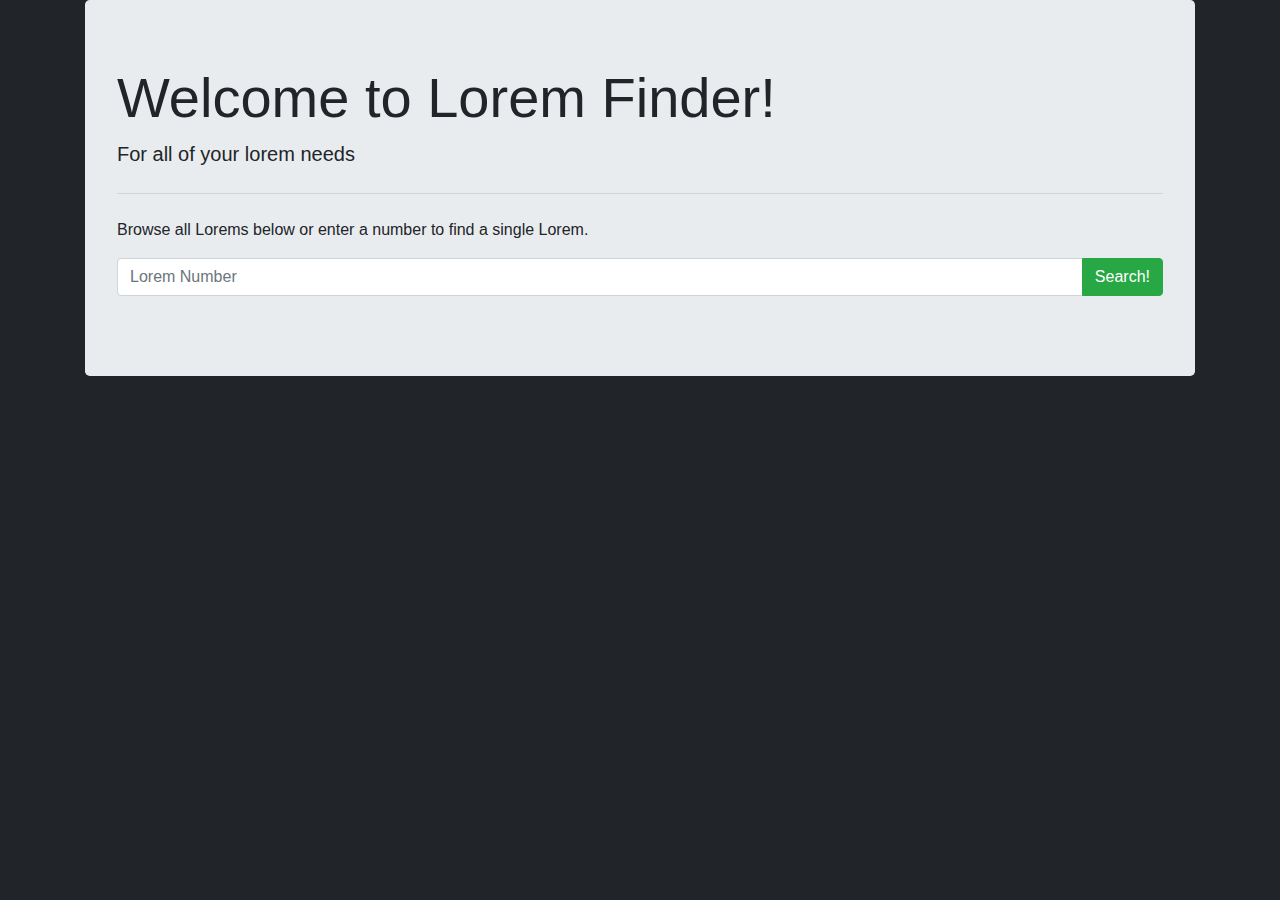
<file: index.html>
<!doctype html>
<html lang="en">

<head>
    <title>Home</title>
    <!-- Required meta tags -->
    <meta charset="utf-8">
    <meta name="viewport" content="width=device-width, initial-scale=1, shrink-to-fit=no">
    <!-- Bootstrap CSS -->
    <link rel="stylesheet" href="https://stackpath.bootstrapcdn.com/bootstrap/4.3.1/css/bootstrap.min.css"
        integrity="sha384-ggOyR0iXCbMQv3Xipma34MD+dH/1fQ784/j6cY/iJTQUOhcWr7x9JvoRxT2MZw1T" crossorigin="anonymous">
    <link rel="stylesheet" href="assets/css/style.css">
</head>

<body>
    <div class="container">
        <div class="jumbotron">
            <h1 class="display-4">Welcome to Lorem Finder!</h1>
            <p class="lead">For all of your lorem needs</p>
            <hr class="my-4">
            <p>Browse all Lorems below or enter a number to find a single Lorem.</p>
            <div class="input-group mb-3">
                <input type="text" class="form-control" placeholder="Lorem Number" id="loremNumber">
                <div class="input-group-append">
                    <button class="btn btn-success" type="button" id="search">Search!</button>
                </div>
            </div>
        </div>

        <div class="card-group-12" id="content">
        </div>
    </div>
    <!-- Optional JavaScript -->
    <!-- jQuery first, then Popper.js, then Bootstrap JS -->
    <script src="https://code.jquery.com/jquery-3.3.1.slim.min.js"
        integrity="sha384-q8i/X+965DzO0rT7abK41JStQIAqVgRVzpbzo5smXKp4YfRvH+8abtTE1Pi6jizo" crossorigin="anonymous">
    </script>
    <script src="https://cdnjs.cloudflare.com/ajax/libs/popper.js/1.14.7/umd/popper.min.js"
        integrity="sha384-UO2eT0CpHqdSJQ6hJty5KVphtPhzWj9WO1clHTMGa3JDZwrnQq4sF86dIHNDz0W1" crossorigin="anonymous">
    </script>
    <script src="https://stackpath.bootstrapcdn.com/bootstrap/4.3.1/js/bootstrap.min.js"
        integrity="sha384-JjSmVgyd0p3pXB1rRibZUAYoIIy6OrQ6VrjIEaFf/nJGzIxFDsf4x0xIM+B07jRM" crossorigin="anonymous">
    </script>
    <script src="assets/js/allLorem.js"></script>
    <script src="assets/js/searchLorem.js"></script>
</body>

</html>
</file>
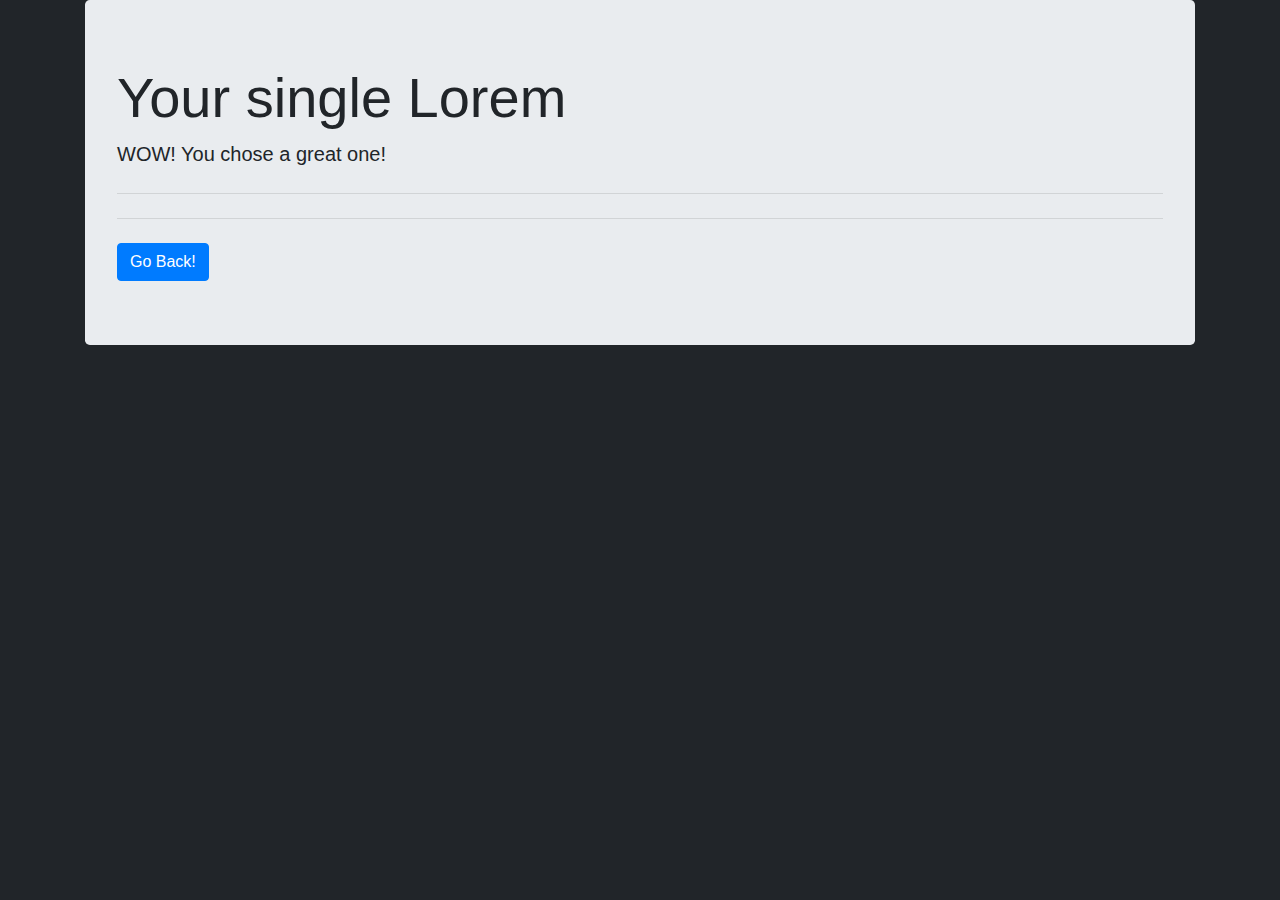
<file: one.html>
<!doctype html>
<html lang="en">

<head>
    <title>A Single Lorem</title>
    <!-- Required meta tags -->
    <meta charset="utf-8">
    <meta name="viewport" content="width=device-width, initial-scale=1, shrink-to-fit=no">
    <!-- Bootstrap CSS -->
    <link rel="stylesheet" href="https://stackpath.bootstrapcdn.com/bootstrap/4.3.1/css/bootstrap.min.css"
        integrity="sha384-ggOyR0iXCbMQv3Xipma34MD+dH/1fQ784/j6cY/iJTQUOhcWr7x9JvoRxT2MZw1T" crossorigin="anonymous">
    <link rel="stylesheet" href="assets/css/style.css">
</head>

<body>
    <div class="container">
        <div class="jumbotron">
            <h1 class="display-4">Your single Lorem</h1>
            <p class="lead">WOW! You chose a great one!</p>
            <hr class="my-4">
            <div class="card-group-12" id="content">

            </div>
            <hr class="my-4">
            <a id="goBack" class="btn btn-primary" href="/index.html" role="button">Go Back!</a>
        </div>
    </div>
    <!-- Optional JavaScript -->
    <!-- jQuery first, then Popper.js, then Bootstrap JS -->
    <script src="https://code.jquery.com/jquery-3.3.1.slim.min.js"
        integrity="sha384-q8i/X+965DzO0rT7abK41JStQIAqVgRVzpbzo5smXKp4YfRvH+8abtTE1Pi6jizo" crossorigin="anonymous">
    </script>
    <script src="https://cdnjs.cloudflare.com/ajax/libs/popper.js/1.14.7/umd/popper.min.js"
        integrity="sha384-UO2eT0CpHqdSJQ6hJty5KVphtPhzWj9WO1clHTMGa3JDZwrnQq4sF86dIHNDz0W1" crossorigin="anonymous">
    </script>
    <script src="https://stackpath.bootstrapcdn.com/bootstrap/4.3.1/js/bootstrap.min.js"
        integrity="sha384-JjSmVgyd0p3pXB1rRibZUAYoIIy6OrQ6VrjIEaFf/nJGzIxFDsf4x0xIM+B07jRM" crossorigin="anonymous">
    </script>
    <script src="assets/js/oneLorem.js"></script>
</body>

</html>
</file>
<file: assets/css/style.css>
body {
    background-color: #212529;
}

img{
    height: auto !important;
}
</file>
